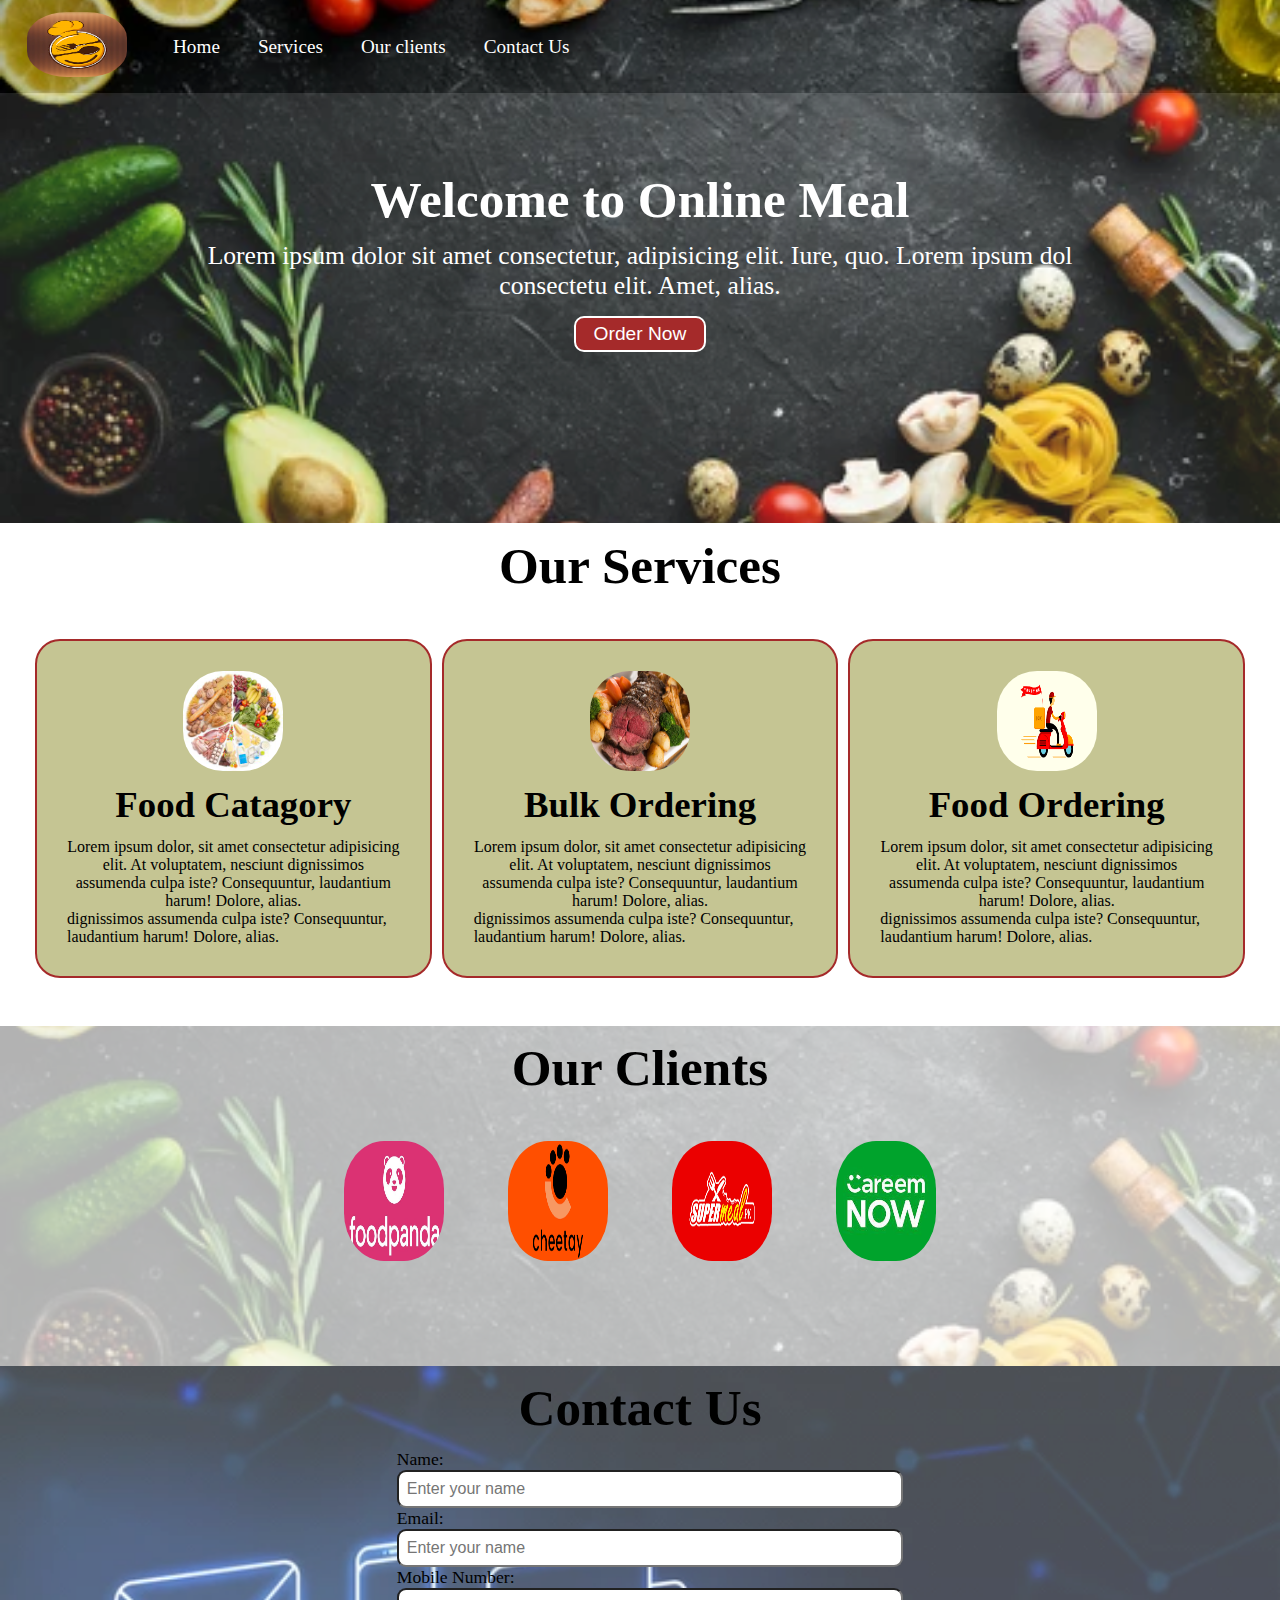
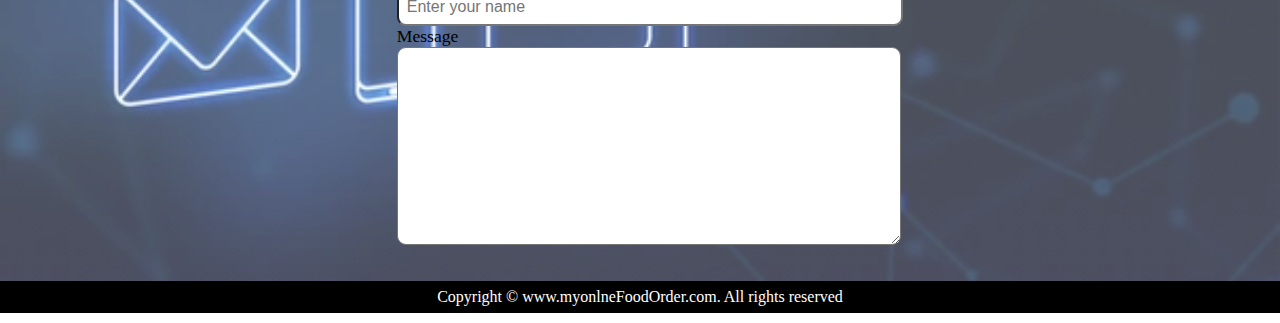
<file: index.html>
<!DOCTYPE html>
<html lang="en">

<head>
    <meta charset="UTF-8">
    <meta http-equiv="X-UA-Compatible" content="IE=edge">
    <meta name="viewport" content="width=device-width, initial-scale=1.0">
    <title>Online Food Order Service</title>
    <link rel="stylesheet" href="Design for Project.css">
    <link rel="stylesheet" media="screen and (max-width: 1000px)" href="Media Query phone.css">

</head>

<body>
    <nav id="navbar">
        <div id="logo">
            <img src="images/logo.png" alt="Logo for site">
        </div>
        <ul>
            <li class="item"><a href="#home">Home</a></li>
            <li class="item"><a href="#services-container">Services</a></li>
            <li class="item"><a href="#client-section">Our clients </a></li>
            <li class="item"><a href="#contact">Contact Us</a></li>
        </ul>
    </nav>
    <section id="home">
        <h1 class="h-primary">Welcome to Online Meal</h1>
        <p>Lorem ipsum dolor sit amet consectetur, adipisicing elit. Iure, quo.
            Lorem ipsum dol consectetu elit. Amet, alias.</p>
        <button class="btm">Order Now</button>
    </section>
    <section id="services-container">
        <h1 class="h-primary centre"> Our Services </h1>
        <div id="services">
            <div class="box">
                <img src="images/catagory food.jpg" alt="">
                <h2 class="h-secondary centre">Food Catagory </h2>
                <p class="centre">Lorem ipsum dolor, sit amet consectetur adipisicing elit. At voluptatem, nesciunt
                    dignissimos assumenda
                    culpa iste? Consequuntur, laudantium harum! Dolore, alias.</p>
                dignissimos assumenda
                culpa iste? Consequuntur, laudantium harum! Dolore, alias.</p>
            </div>
            <div class="box">
                <img src="images/bulk food.jpg" alt="">
                <h2 class="h-secondary centre">Bulk Ordering </h2>
                <p class="centre">Lorem ipsum dolor, sit amet consectetur adipisicing elit. At voluptatem, nesciunt
                    dignissimos assumenda
                    culpa iste? Consequuntur, laudantium harum! Dolore, alias.</p>
                dignissimos assumenda
                culpa iste? Consequuntur, laudantium harum! Dolore, alias.</p>
            </div>
            <div class="box">
                <img src="images/deliverypng.png" alt="">
                <h2 class="h-secondary centre">Food Ordering </h2>
                <p class="centre">Lorem ipsum dolor, sit amet consectetur adipisicing elit. At voluptatem, nesciunt
                    dignissimos assumenda
                    culpa iste? Consequuntur, laudantium harum! Dolore, alias.</p>
                dignissimos assumenda
                culpa iste? Consequuntur, laudantium harum! Dolore, alias.</p>
            </div>
        </div>
    </section>
    <section id="client-section">
        <h1 class="h-primary centre"> Our Clients </h1>
        <div id="clients">
            <div class="client-items">
                <img src="images/client1.jpeg" alt=" Our clients">
            </div>
            <div class="client-items">
                <img src="images/client2.png" alt=" Our clients">
            </div>
            <div class="client-items">
                <img src="images/client3.png" alt=" Our clients">
            </div>
            <div class="client-items">
                <img src="images/client 4.jpg" alt=" Our clients">
            </div>
        </div>
    </section>
    <section id="contact">
        <h1 class="h-primary centre"> Contact Us</h1>
        <div id="contact-box">
            <form action="">
                <div class="form-group">
                    <label for="name"> Name:</label>
                    <input type="text" name="name" id="name" placeholder="Enter your name">
                </div>
                <div class="form-group">
                    <label for="email"> Email:</label>
                    <input type="email" name="name" id="email" placeholder="Enter your name">
                </div>
                <div class="form-group">
                    <label for="Number"> Mobile Number:</label>
                    <input type="phone" name="name" id="phone" placeholder="Enter your name">
                </div>
                <div class="form-group">
                    <label for="nmessage"> Message</label>
                    <textarea name="messsage" id="message" cols="30" rows="10"></textarea>
                </div>
            </form>
        </div>
    </section>
    <footer>
        <div class="centre">
            Copyright &copy; www.myonlneFoodOrder.com. All rights reserved
        </div>
    </footer>
</body>
</html>
</file>
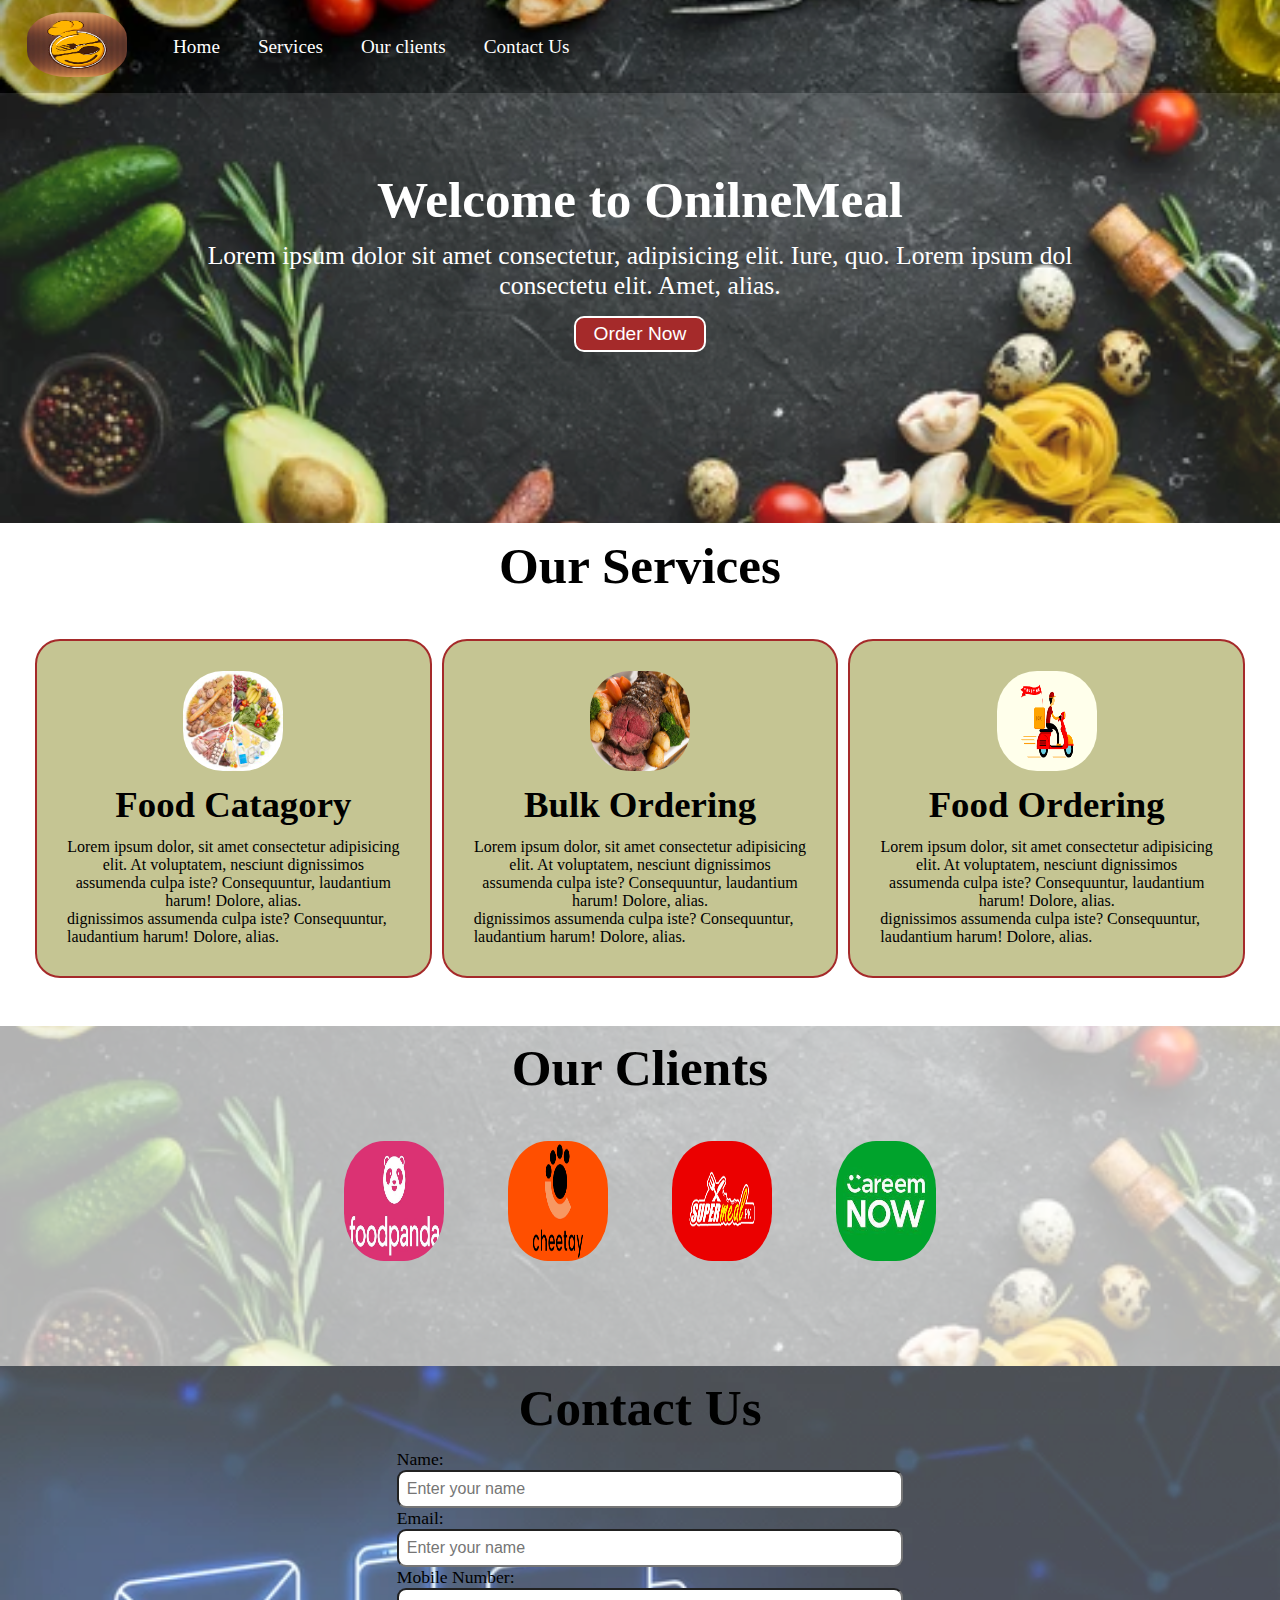
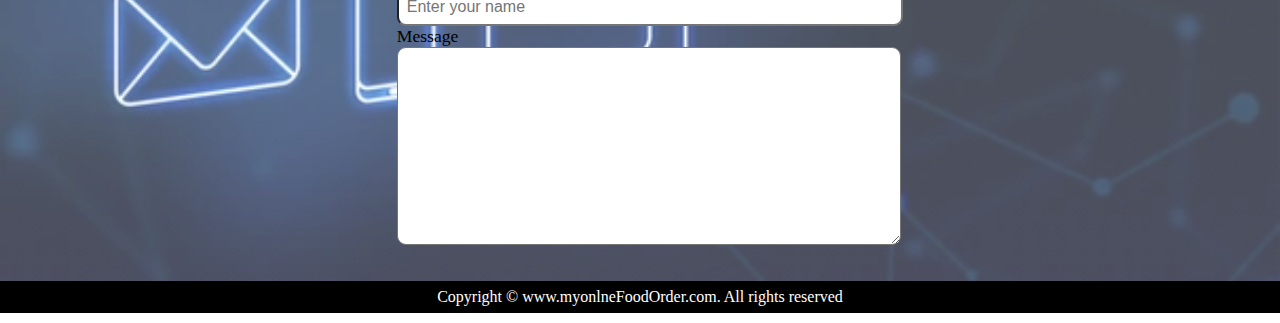
<file: Project2.html>
<!DOCTYPE html>
<html lang="en">

<head>
    <meta charset="UTF-8">
    <meta http-equiv="X-UA-Compatible" content="IE=edge">
    <meta name="viewport" content="width=device-width, initial-scale=1.0">
    <title>Online Food Order Service</title>
    <link rel="stylesheet" href="Design for Project.css">
    <link rel="stylesheet" media="screen and (max-width: 1000px)" href="Media Query phone.css">

</head>

<body>
    <nav id="navbar">
        <div id="logo">
            <img src="images/logo.png" alt="Logo for site">
        </div>
        <ul>
            <li class="item"><a href="#home">Home</a></li>
            <li class="item"><a href="#services-container">Services</a></li>
            <li class="item"><a href="#client-section">Our clients </a></li>
            <li class="item"><a href="#contact">Contact Us</a></li>
        </ul>
    </nav>
    <section id="home">
        <h1 class="h-primary">Welcome to OnilneMeal</h1>
        <p>Lorem ipsum dolor sit amet consectetur, adipisicing elit. Iure, quo.
            Lorem ipsum dol consectetu elit. Amet, alias.</p>
        <button class="btm">Order Now</button>
    </section>
    <section id="services-container">
        <h1 class="h-primary centre"> Our Services </h1>
        <div id="services">
            <div class="box">
                <img src="images/catagory food.jpg" alt="">
                <h2 class="h-secondary centre">Food Catagory </h2>
                <p class="centre">Lorem ipsum dolor, sit amet consectetur adipisicing elit. At voluptatem, nesciunt
                    dignissimos assumenda
                    culpa iste? Consequuntur, laudantium harum! Dolore, alias.</p>
                dignissimos assumenda
                culpa iste? Consequuntur, laudantium harum! Dolore, alias.</p>
            </div>
            <div class="box">
                <img src="images/bulk food.jpg" alt="">
                <h2 class="h-secondary centre">Bulk Ordering </h2>
                <p class="centre">Lorem ipsum dolor, sit amet consectetur adipisicing elit. At voluptatem, nesciunt
                    dignissimos assumenda
                    culpa iste? Consequuntur, laudantium harum! Dolore, alias.</p>
                dignissimos assumenda
                culpa iste? Consequuntur, laudantium harum! Dolore, alias.</p>
            </div>
            <div class="box">
                <img src="images/deliverypng.png" alt="">
                <h2 class="h-secondary centre">Food Ordering </h2>
                <p class="centre">Lorem ipsum dolor, sit amet consectetur adipisicing elit. At voluptatem, nesciunt
                    dignissimos assumenda
                    culpa iste? Consequuntur, laudantium harum! Dolore, alias.</p>
                dignissimos assumenda
                culpa iste? Consequuntur, laudantium harum! Dolore, alias.</p>
            </div>
        </div>
    </section>
    <section id="client-section">
        <h1 class="h-primary centre"> Our Clients </h1>
        <div id="clients">
            <div class="client-items">
                <img src="images/client1.jpeg" alt=" Our clients">
            </div>
            <div class="client-items">
                <img src="images/client2.png" alt=" Our clients">
            </div>
            <div class="client-items">
                <img src="images/client3.png" alt=" Our clients">
            </div>
            <div class="client-items">
                <img src="images/client 4.jpg" alt=" Our clients">
            </div>
        </div>
    </section>
    <section id="contact">
        <h1 class="h-primary centre"> Contact Us</h1>
        <div id="contact-box">
            <form action="">
                <div class="form-group">
                    <label for="name"> Name:</label>
                    <input type="text" name="name" id="name" placeholder="Enter your name">
                </div>
                <div class="form-group">
                    <label for="email"> Email:</label>
                    <input type="email" name="name" id="email" placeholder="Enter your name">
                </div>
                <div class="form-group">
                    <label for="Number"> Mobile Number:</label>
                    <input type="phone" name="name" id="phone" placeholder="Enter your name">
                </div>
                <div class="form-group">
                    <label for="nmessage"> Message</label>
                    <textarea name="messsage" id="message" cols="30" rows="10"></textarea>
                </div>
            </form>
        </div>
    </section>
    <footer>
        <div class="centre">
            Copyright &copy; www.myonlneFoodOrder.com. All rights reserved
        </div>
    </footer>
</body>

</html>
</file>
<file: Media Query phone.css>
#navbar {
    flex-direction: column;

}

#navbar ul li a {
    font-size: 1rem;
    padding: 0px 5px;
}

#home {
    height: 350px;
    padding: 2px 25px;
}

#home::before {
    height: 400px;
}

#home p {
    font-size: 11px;
}

#services {
    flex-direction: column;
}

#clients {
    flex-wrap: wrap;
}

#clients img {
    width: 62px;
    padding: 2px 5px;
    height: auto;
}

.h-primary {
    font-size: 24px;
}

.btm {
    font-size: 11px;
    padding: 2px 6px;
}
</file>
<file: Design for Project.css>
/* CSS reset*/
        * {
            margin: 0;
            padding: 0;
        }

        img {
            border-radius: 40%;
            width: 100px;
            height: 100px;
        }

         :root {
            --navbar-height: 60px;
        }

        #navbar {
            display: flex;
            align-items: center;
            position: absolute;
            top: 0;
            width: 100%;
        }

        #navbar::before {
            content: "";
            background-color: black;
            position: absolute;
            top: 0px;
            left: 0px;
            height: 100%;
            width: 100%;
            z-index: -1;
            opacity: 1;
        }

        #logo {
            margin: 10px 25px;
        }

        #logo img {
            height: 65px;
            margin: 2px 2px;
        }

        #navbar ul {
            display: flex;
        }


        #navbar ul li {
            list-style: none;
            font-size: 1.2rem;

        }

        #navbar ul li a {
            color: white;
            display: block;
            padding: 2px 19px;
            border-radius: 20px;
            text-decoration: none;
        }

        #navbar ul li a:hover {
            background-color: crimson;
        }

        #home {
            font-family: 'Bree Serif', serif;
            display: flex;
            flex-direction: column;
            padding: 2px 190px;
            height: 520px;
            justify-content: center;
            align-items: center;
        }

        #home::before {
            content: "";
            background: url(images/background.jpg) no-repeat center center/cover;
            position: absolute;
            height: 523px;
            top: 0px;
            left: 0px;
            width: 100%;
            z-index: -1;
            opacity: 0.89;
        }

        #home h1 {
            color: white;
            text-align: center;
            font-family: 'Bree Serif', serif;

        }

        #home p {
            font-family: 'Bree Serif', serif;
            color: white;
            text-align: center;
            font-size: 1.6rem;
        }

        #services {
            margin: 30px;
            display: flex;
        }

        #services .box {
            border: 2px solid brown;
            padding: 30px;
            margin: 2px 5px;
            border-radius: 25px;
            background-color: rgb(197, 197, 147);
            margin-bottom: 18px;
        }

        #services .box img {
            height: 100px;
            margin: auto;
            display: block;
        }

        #services .box p {
            font-family: 'Bree Serif', serif;

        }

        #client-section {
            position: relative;
            height: 340px;
        }

        #client-section::before {
            content: "";
            position: absolute;
            background: url(images/background.jpg) no-repeat center center/cover;
            width: 100%;
            height: 100%;
            z-index: -1;
            opacity: 0.3;
        }

        #clients {
            display: flex;
            justify-content: center;
            align-items: center;
        }

        .client-items {
            padding: 32px;

        }

        #clients img {
            height: 120px;
        }

        #contact {
            position: relative;
        }

        #contact::before {
            content: "";
            position: absolute;
            width: 100%;
            height: 105%;
            z-index: -1;
            opacity: 0.7;
            background: url(images/contact.jpeg) no-repeat center center/cover;
        }

        #contact-box{
            display: flex;
            justify-content: center;
            align-items: center;
            padding-bottom: 32px;
        }
        #contact-box input,
        #contact-box textarea {
            width: 100%;
            padding: 0.5rem;
            border-radius: 9px;
            font-size: 1rem;
        }
        #contact-box form{
            width: 38%;
            
        }
        #contact-box label{
            font-size: 1.1rem;
            font-family: 'Bree Serif', serif;

        }

        footer {
            background-color: black;
            color: white;
            padding: 7px 18px;
        }

        .h-primary {
            font-family: 'Bree Serif', serif;
            font-size: 3.2rem;
            padding: 12px;
        }

        .h-secondary {
            font-family: 'Bree Serif', serif;
            font-size: 2.3rem;
            padding: 12px;
        }

        .btm {
            padding: 5px 18px;
            border: 2px solid white;
            background-color: brown;
            color: white;
            margin: 15px;
            font-size: 1.2rem;
            border-radius: 10px;
            cursor: pointer;
        }

        .centre {
            text-align: center;
        }
</file>
